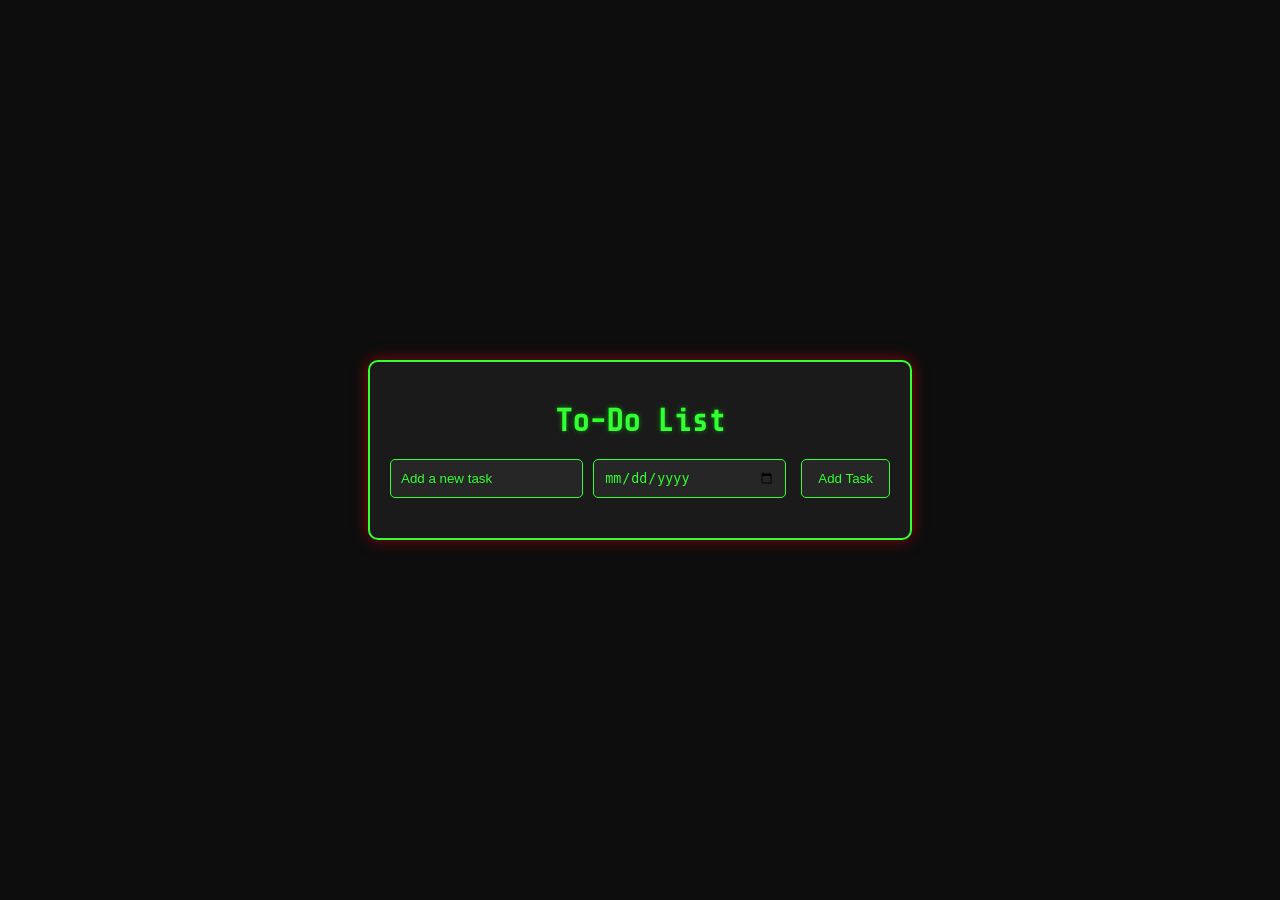
<file: ToDoApp/index.html>
<!DOCTYPE html>
<html lang="en">
<head>
  <meta charset="UTF-8">
  <meta name="viewport" content="width=device-width, initial-scale=1.0">
  <title>To-Do App</title>
  <link rel="stylesheet" href="style.css">
</head>
<body>
  <div class="container">
    <h1>To-Do List</h1>
    <div class="input-group">
      <input type="text" id="taskInput" placeholder="Add a new task">
      <input type="date" id="dateInput">
      <button id="addTaskButton">Add Task</button>
    </div>
    <ul id="taskList"></ul>
  </div>
  <script src="./app.js"></script>
</body>
</html>
</file>
<file: ToDoApp/style.css>
@import url('https://fonts.googleapis.com/css2?family=Share+Tech+Mono&display=swap');

body {
  font-family: 'Share Tech Mono', monospace;
  background-color: #0d0d0d;
  color: #33ff33;
  display: flex;
  justify-content: center;
  align-items: center;
  height: 100vh;
  margin: 0;
}

.container {
  background-color: #1a1a1a;
  padding: 20px;
  border-radius: 10px;
  box-shadow: 0 0 15px rgba(255, 0, 0, 0.5);
  width: 100%;
  max-width: 500px;
  text-align: center;
  border: 2px solid #33ff33;
}

h1 {
  margin-bottom: 20px;
  color: #33ff33;
  text-shadow: 0 0 5px rgba(0, 255, 0, 0.5);
}

.input-group {
  display: flex;
  justify-content: space-between;
  gap: 10px;
  margin-bottom: 20px;
}

#taskInput, #dateInput {
  width: 40%;
  padding: 10px;
  border: 1px solid #33ff33;
  border-radius: 5px;
  background-color: #262626;
  color: #33ff33;
  transition: background-color 0.3s;
}

#taskInput:focus, #dateInput:focus {
  background-color: #333;
}

#taskInput::placeholder, #dateInput::placeholder {
  color: #33ff33;
}

#addTaskButton {
  padding: 10px;
  border: 1px solid #33ff33;
  background-color: #262626;
  color: #33ff33;
  border-radius: 5px;
  cursor: pointer;
  width: 20%;
  transition: background-color 0.3s, transform 0.3s;
}

#addTaskButton:hover {
  background-color: #33ff33;
  color: #0d0d0d;
  transform: scale(1.1);
}

#taskList {
  list-style: none;
  padding: 0;
  margin-top: 20px;
}

#taskList li {
  background-color: #262626;
  padding: 10px;
  border: 1px solid #33ff33;
  border-radius: 5px;
  display: flex;
  justify-content: space-between;
  align-items: center;
  margin-bottom: 10px;
  color: #33ff33;
  transition: background-color 0.3s;
}

#taskList li.completed span {
  text-decoration: line-through;
  color: #ff3333;
}

button {
  margin-left: 5px;
  padding: 5px 10px;
  border: 1px solid #33ff33;
  border-radius: 5px;
  background-color: #262626;
  color: #33ff33;
  cursor: pointer;
  transition: background-color 0.3s, transform 0.3s;
}

button:hover {
  background-color: #33ff33;
  color: #0d0d0d;
  transform: scale(1.1);
}

button:nth-child(2) {
  background-color: #1a1a1a;
}

button:nth-child(3) {
  background-color: #1a1a1a;
}

button:nth-child(4) {
  background-color: #1a1a1a;
}
</file>
